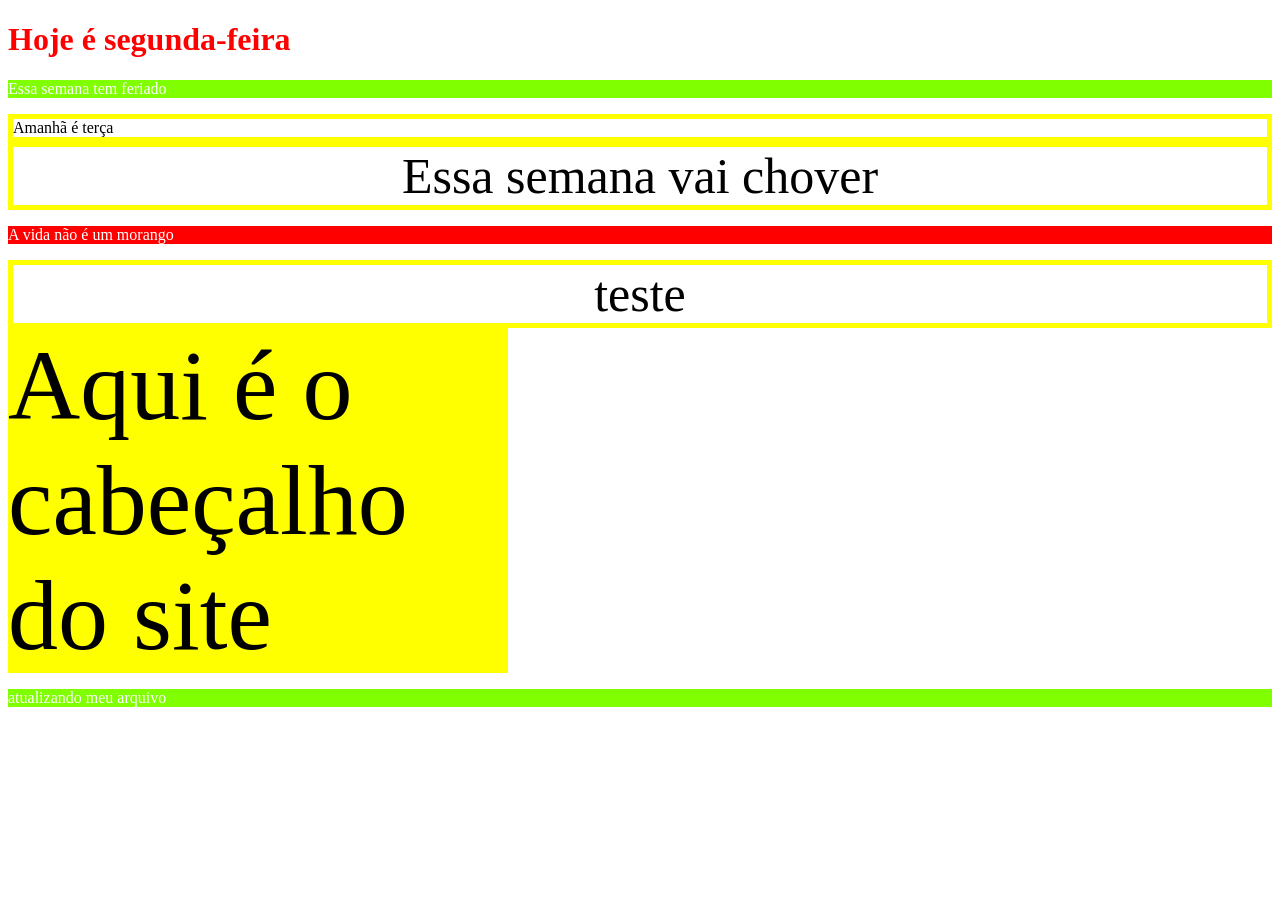
<file: index.html>
<!DOCTYPE html>
<html lang="en">
<head>
    <meta charset="UTF-8">
    <meta name="viewport" content="width=device-width, initial-scale=1.0">
    <title>Document</title>
    <link rel="stylesheet" href="style.css">
</head>
<body>
    <h1 style="color: red;">Hoje é segunda-feira</h1>
    <p>Essa semana tem feriado</p>
 
    <div>
        Amanhã é terça
    </div>

    <div class="texto">
        Essa semana vai chover
    </div>

    <section>
        <p> A vida não é um morango </p>
        <div class="texto">teste</div>
    </section>
    <header id="cabecalho">
        Aqui é o cabeçalho do site
    </header>

    <p>atualizando meu arquivo</p>
    
</body>
</html>
</file>
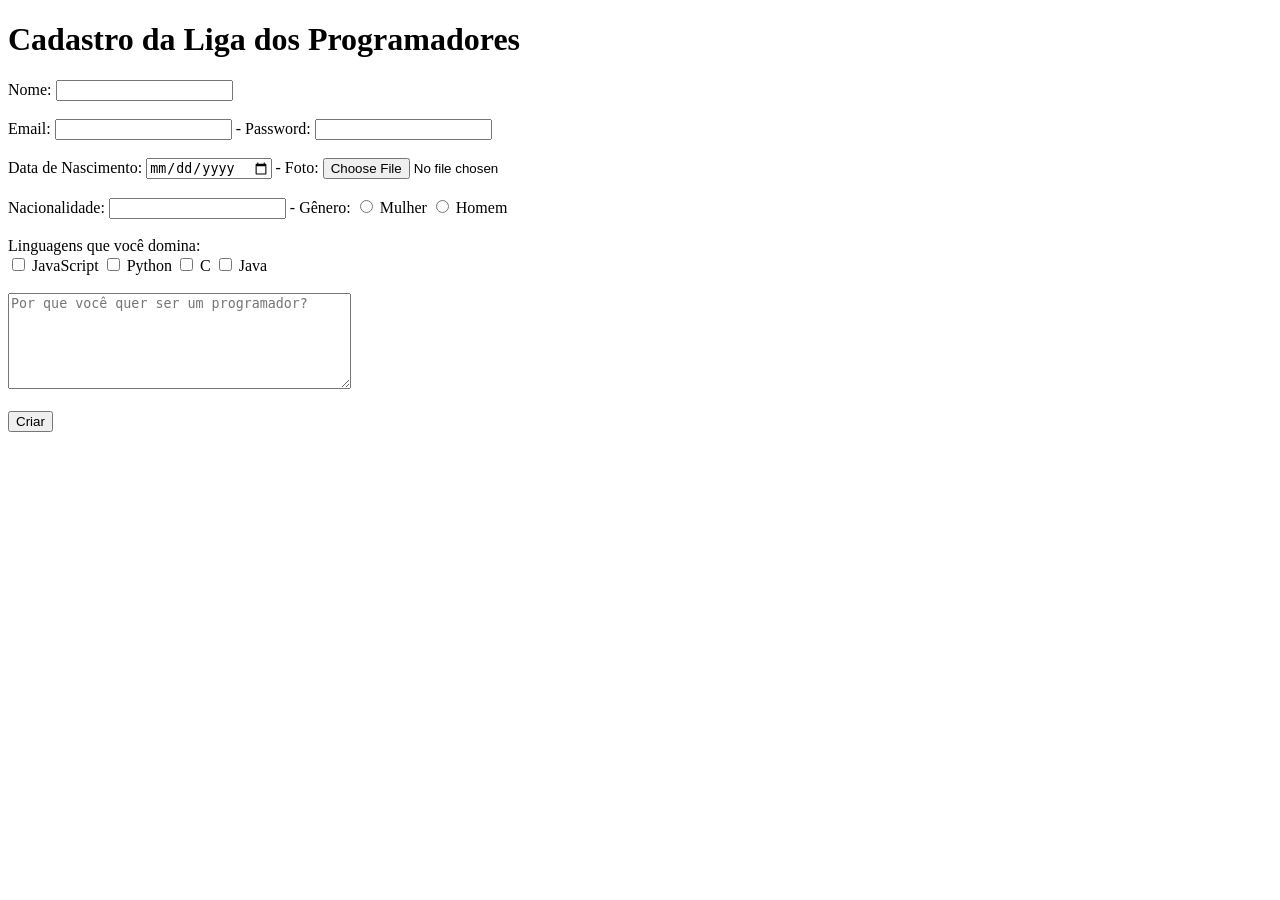
<file: forms.html>
<!DOCTYPE html>
<html lang="pt-BR">
<head>
  <meta charset="UTF-8">
  <title>Cadastro da Liga dos Programadores</title>
</head>
<body>
  <h1>Cadastro da Liga dos Programadores</h1>

  <form>
    <label>Nome:</label>
    <input type="text" name="nome"><br><br>

    <label>Email:</label>
    <input type="email" name="email">
    - Password:
    <input type="password" name="password"><br><br>

    <label>Data de Nascimento:</label>
    <input type="date" name="data_nascimento">
    - Foto:
    <input type="file" name="foto"><br><br>

    <label>Nacionalidade:</label>
    <input type="text" name="nacionalidade">
    - Gênero:
    <input type="radio" name="genero" value="mulher" style="accent-color: blue;" > Mulher
    <input type="radio" name="genero" value="homem" style="accent-color: blue;" > Homem<br><br>

    <label>Linguagens que você domina:</label><br>
    <input type="checkbox" name="linguagem" value="javascript"> JavaScript
    <input type="checkbox" name="linguagem" value="python"> Python
    <input type="checkbox" name="linguagem" value="c"> C
    <input type="checkbox" name="linguagem" value="java"> Java<br><br>

    <textarea rows="6" cols="40" placeholder="Por que você quer ser um programador?"></textarea><br><br>

    <button type="submit">Criar</button>
  </form>
</body>
</html>
</file>
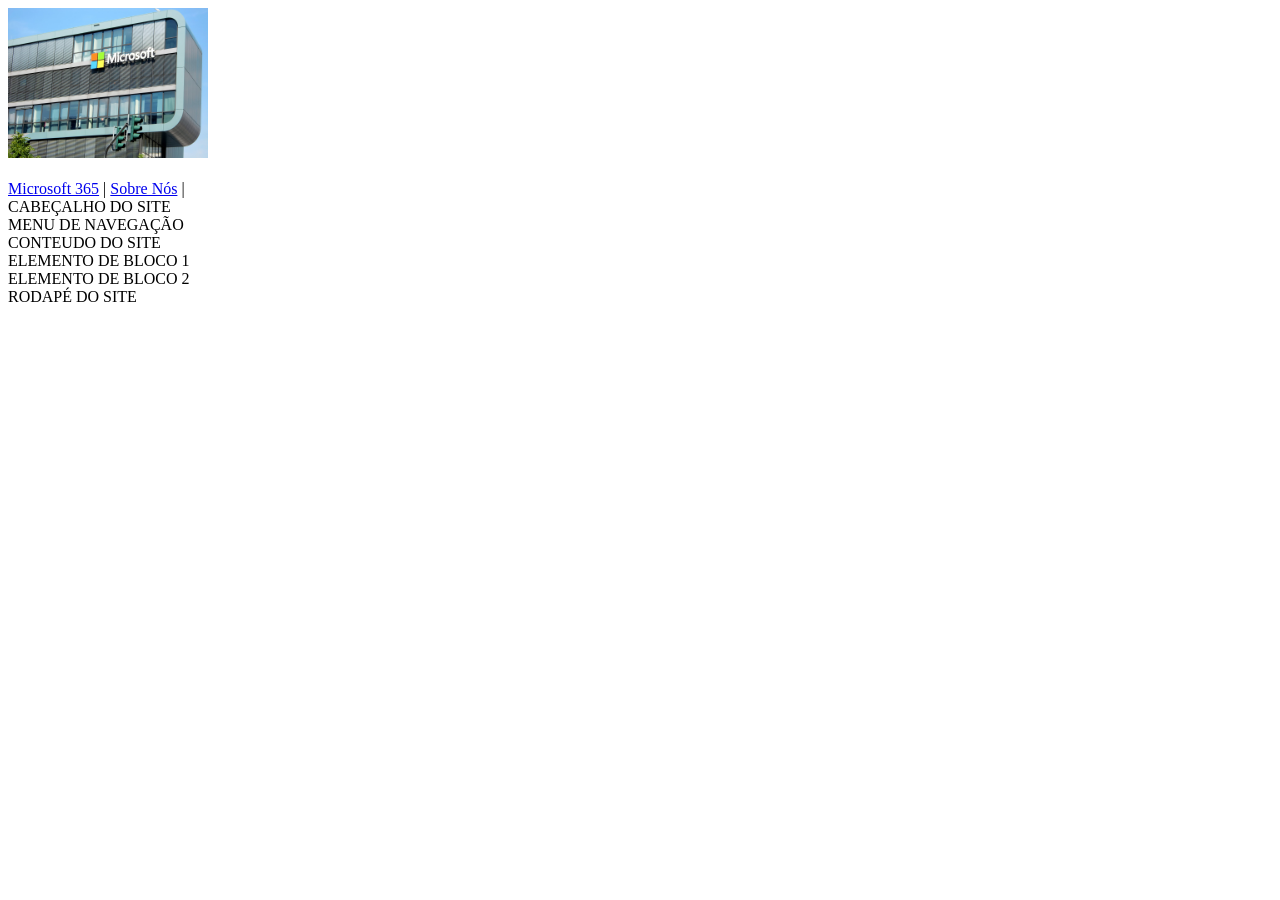
<file: semantica.html>
<!DOCTYPE html>
<html lang="en">
<head>
    <meta charset="UTF-8">
    <meta name="viewport" content="width=device-width, initial-scale=1.0">
    <title>Document</title>
</head>
<body>
    <header>
        <img src="imagens/building-1011876_960_720.jpg" alt="Logo da Empresa" width="200">
    </header> <br>
    <nav>
        <div class="menu">
          <a href="#">Microsoft 365</a> |
          <a href="#">Sobre Nós</a> |
        </div>
    </nav>
    <header>
        CABEÇALHO DO SITE
        <nav>
            MENU DE NAVEGAÇÃO
        </nav>
    </header>
    <main>
        CONTEUDO DO SITE
        <section>
            ELEMENTO DE BLOCO 1
        </section>
        <section>
            ELEMENTO DE BLOCO 2
        </section>
    </main>
    <footer>
        RODAPÉ DO SITE
    </footer>
</body>
</html>
</file>
<file: style.css>
p {
    background-color: chartreuse;
    color: white;
}
 
div {
    border: yellow 5px solid;
}

.texto {
    font-size: 50px;
    text-align: center;
}
section p {
    background-color: red;
}
#cabecalho {
    background-color: yellow;
    font-size: 100px;
    width: 500px;
}
</file>
